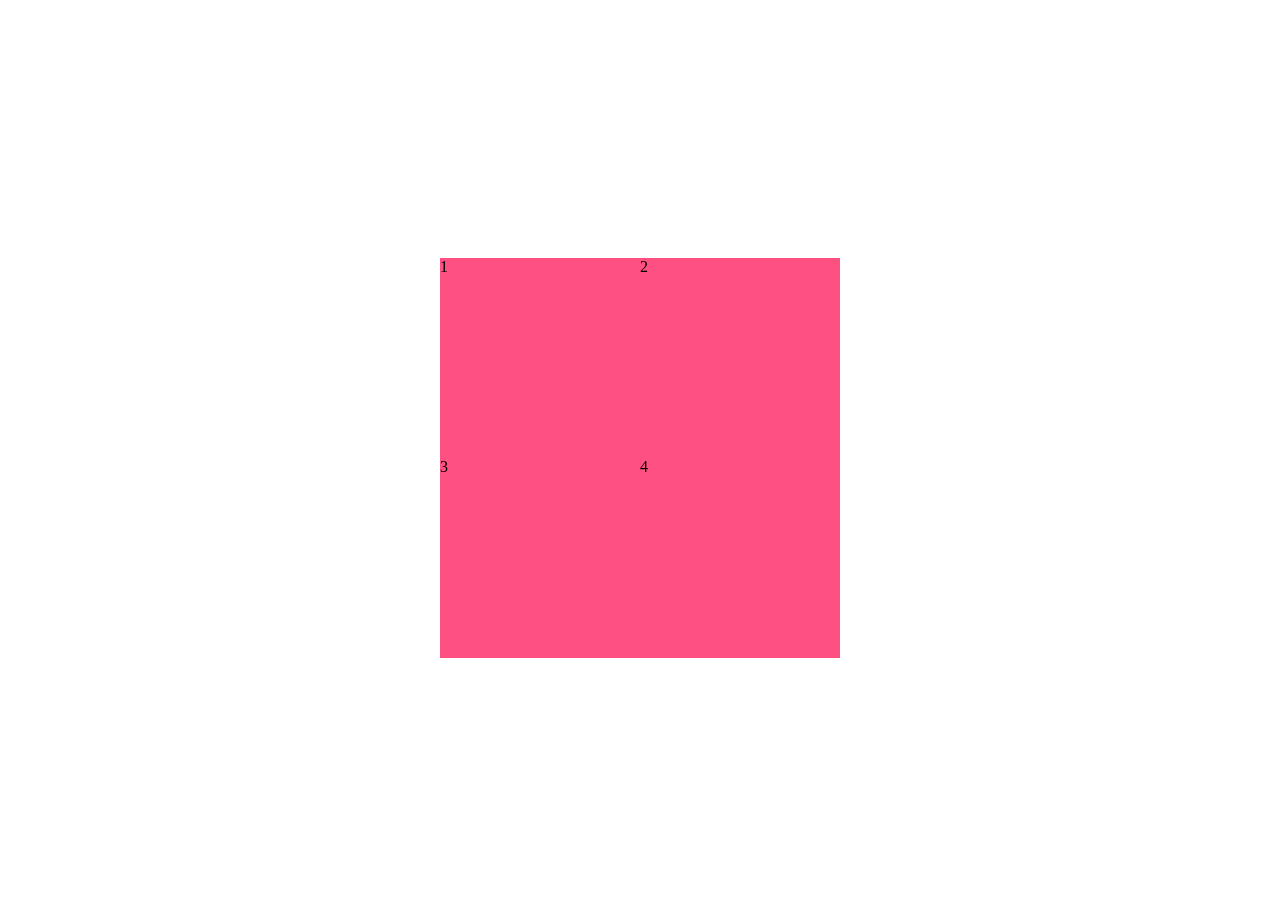
<file: new project/project.html>
<!DOCTYPE html>
<html lang="en">
<head>
    <meta charset="UTF-8">
    <meta name="viewport" content="width=device-width, initial-scale=1.0">
    <title>Document</title>
    <link rel="stylesheet" href="style.css"/>
</head>
<body>
    <div class="box1">
    <div  class=" eg1 b1">1</div>
    <div  class=" eg1 b2">2</div>
    <div  class="eg1 b3">3</div>
    <div  class="eg1 b4">4</div>
    </div>
</body>
</html>
</file>
<file: new project/style.css>
html,body{
    height:100%;
}
body{
    display: flex;
    justify-content: center;
    align-items: center;
}
/* .box{
    width: 200px;
    height: 200px;
    background-color: rgb(117, 70, 9);
    transition: all 1s ease;
    transform-origin: top left;
    
  
   
} */
/* .box:hover{
    transform: rotate(90deg);
    background-color: blue;

} */
.box1{
    width:400px ;
    height: 400px;
    background-image: url("https://media.istockphoto.com/id/1200666442/photo/couple-hiking-in-the-dolomites.jpg?s=612x612&w=is&k=20&c=apSAJXb2fYOIJLl1xYFBWl4wVXLpVVosy3Lxi6EigG4=");
    background-position: center;
    background-size: cover;
    display: flex;
    flex-wrap: wrap;
}
.eg1{ 
    width: 50%;
    height: 50%;
    background-color: rgb(255, 80, 130);
    transition: all 1s ease;
}
.b1{
    transform-origin: top left;
}
.b2{
    transform-origin: top right;
}
.b3{
    transform-origin: bottom left;
}
.b4{
    transform-origin: bottom right;
}
.box1:hover{
    .b1{
        transform: rotate(90deg);
    }
    .b2{
        transform: rotate(-90deg);
    }
    .b3{
        transform: rotate(-90deg);
    }
    .b4{
        transform: rotate(90deg);
    }
}
</file>
